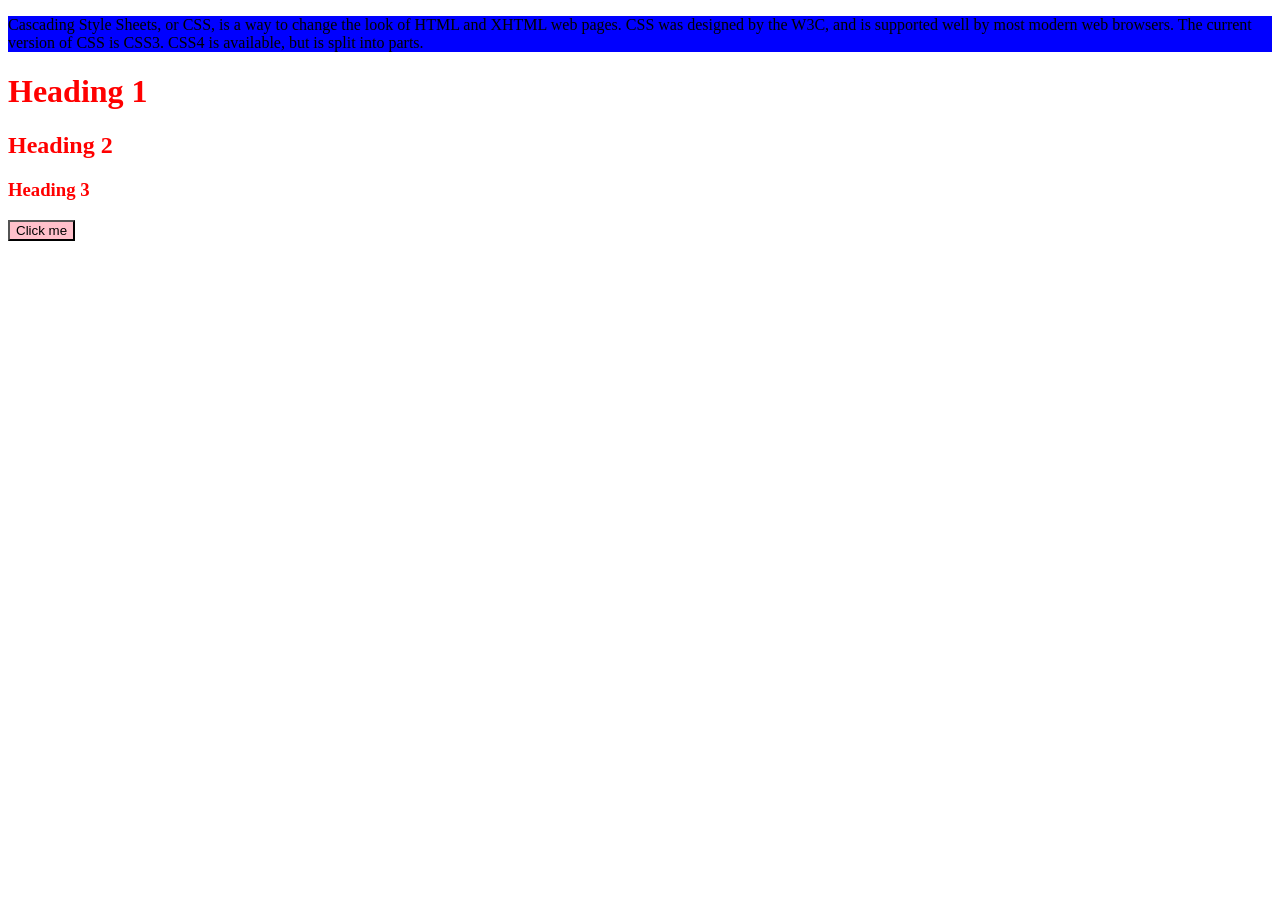
<file: index.html>
<!DOCTYPE html>
<html lang="en">
<head>
    <meta charset="UTF-8">
    <meta name="viewport" content="width=device-width, initial-scale=1.0">
    <title>Document</title>
    <link rel="stylesheet" href="style.css">
    <style>button{
        background-color: blue;
    }
    </style>       
</head>
<body>
    <div id="box" style=" background-color:blue;">
    <p>Cascading Style Sheets, or CSS, is a way to change the look of HTML and XHTML web pages. CSS was designed by the W3C, and is supported well by most modern web browsers. The current version of CSS is CSS3. CSS4 is available, but is split into parts.</p>
    </div> 

    <h1 class="heading"> Heading 1 </h1>
    <h2  class="heading"> Heading 2 </h2>
    <h3  class="heading"> Heading 3  </h3>

    <button style="background-color: pink;">Click me</button>



</body>
</html>
</file>
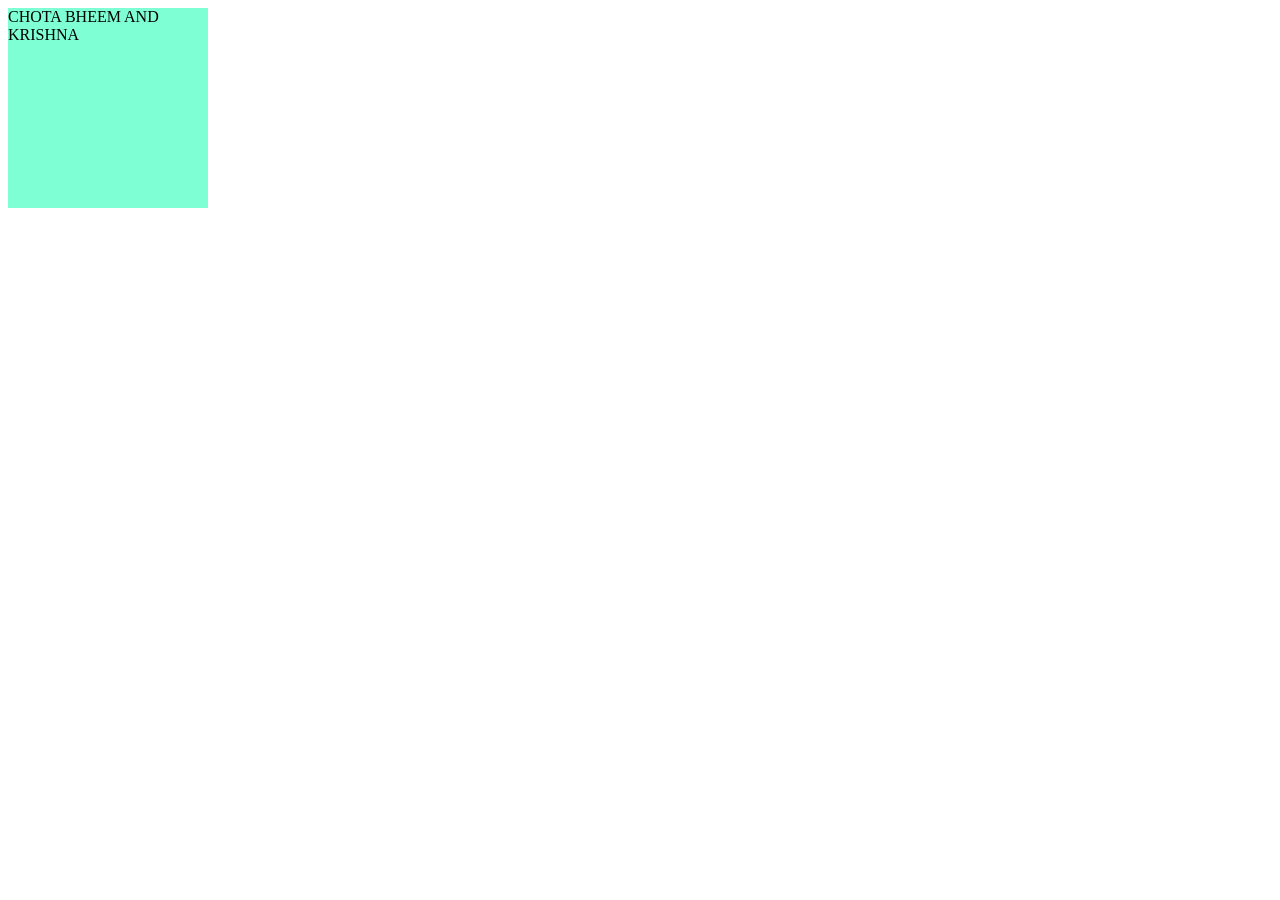
<file: ANIMATION/index.html>
<!DOCTYPE html>
<html lang="en">
<head>
    <meta charset="UTF-8">
    <meta name="viewport" content="width=device-width, initial-scale=1.0">
    <title>Document</title>
    <link rel="stylesheet" href="style.css">
</head>
<body>
    <div> CHOTA BHEEM AND KRISHNA </div>
    
</body>
</html>
</file>
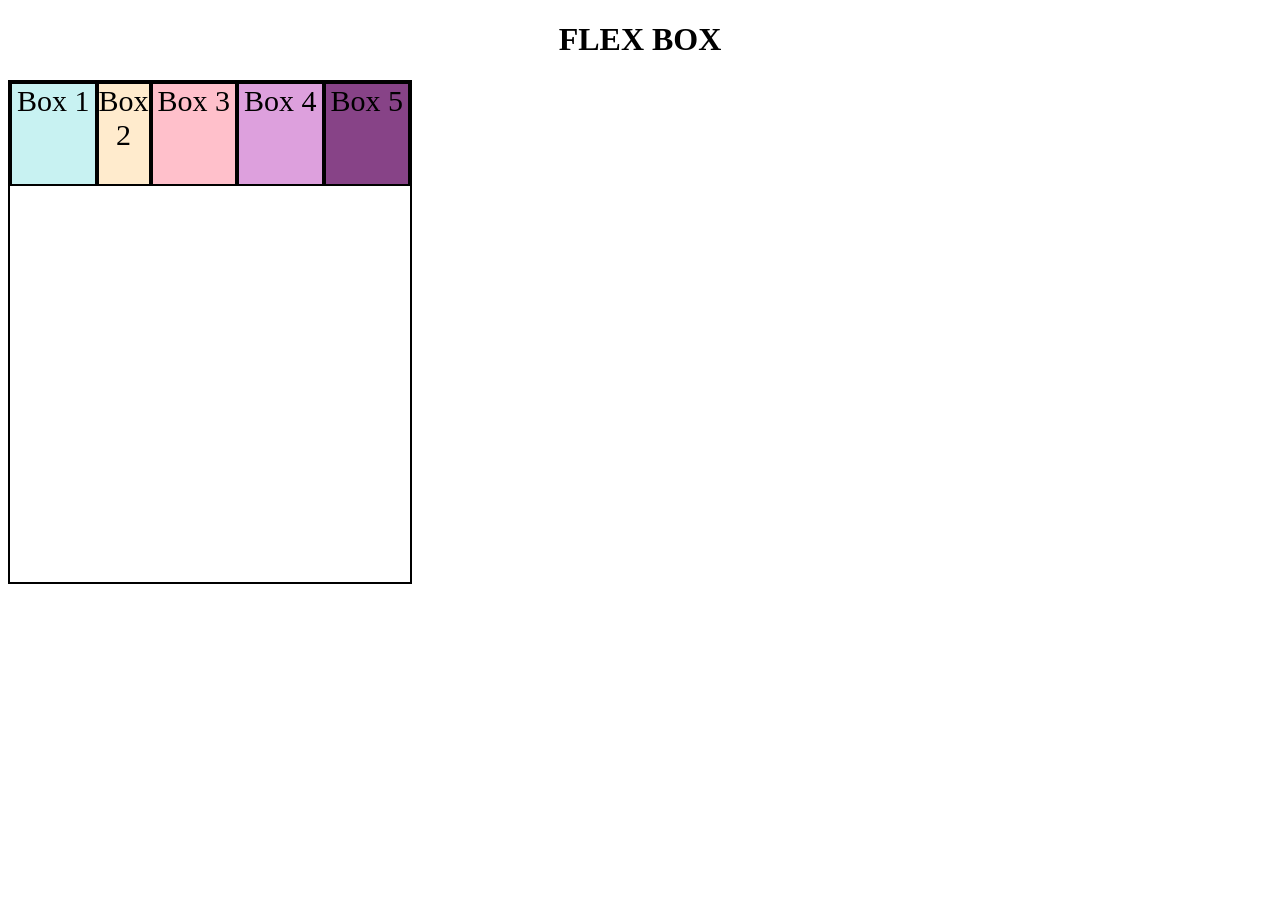
<file: FLEX MODE/index.html>
<!DOCTYPE html>
<html lang="en">
<head>
    <meta charset="UTF-8">
    <meta name="viewport" content="width=device-width, initial-scale=1.0">
    <title>Document</title>
    <link rel="stylesheet" href="style.css">
</head>
<body>
    <h1>FLEX BOX</h1>
    <div id="container">
        <div id="box1">Box 1</div>
        <div id="box2">Box 2</div>
        <div id="box3">Box 3</div>
        <div id="box4">Box 4</div>
        <div id="box5">Box 5</div>
    </div>
</body>
</html>
</file>
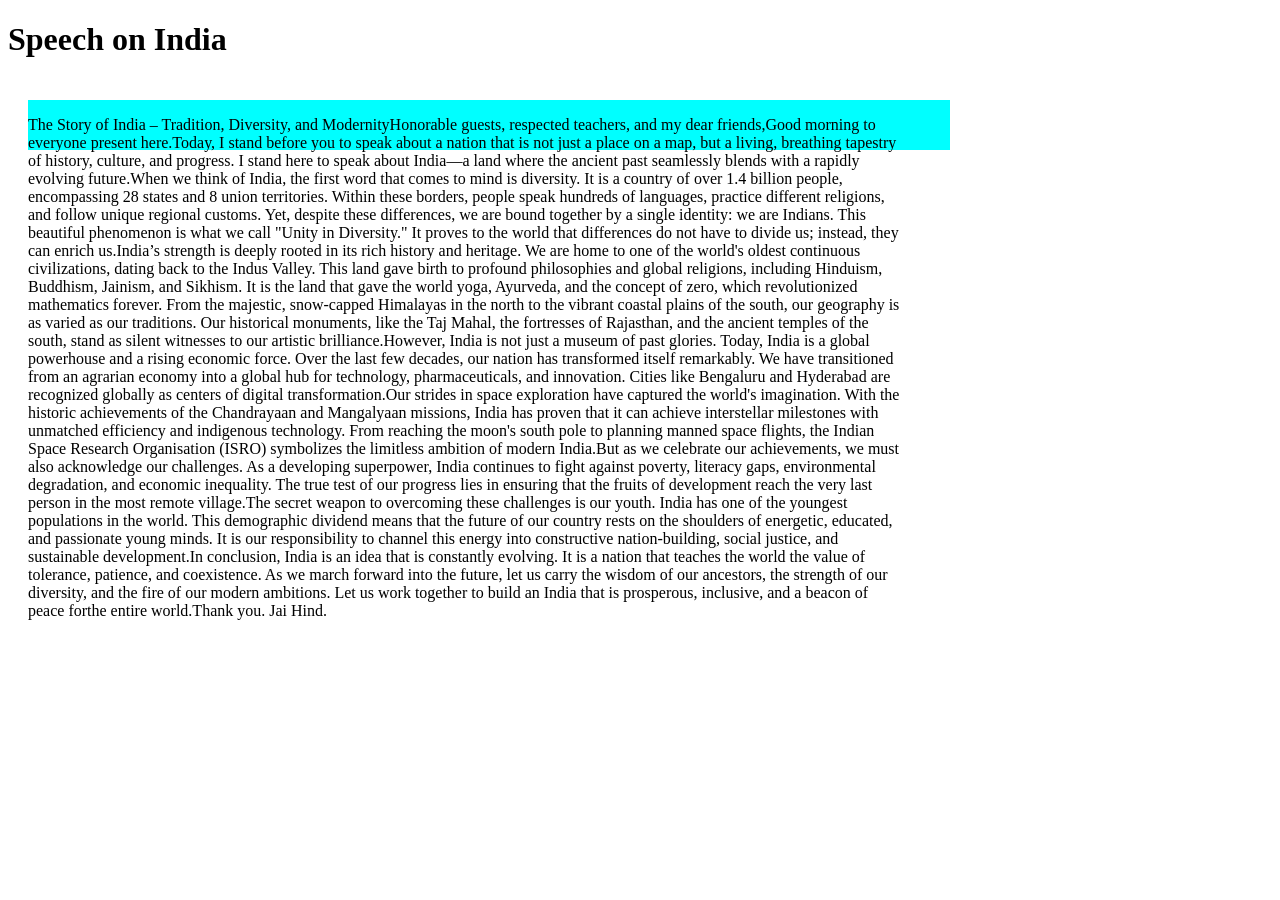
<file: Position/index.html>
<!DOCTYPE html>
<html lang="en">
<head>
    <meta charset="UTF-8">
    <meta name="viewport" content="width=device-width, initial-scale=1.0">
    <title>Document</title>
    <link rel="stylesheet" href="style.css">
</head>
<body>
    <header>
        <h1>Speech on India</h1>
    </header>
    <div id="div1">
        Div1
    </div>
    <div id="div2">
        Div2
    </div>
    <div>
        <p>The Story of India – Tradition, Diversity, and ModernityHonorable guests, respected teachers, and my dear friends,Good morning to everyone present here.Today, I stand before you to speak about a nation that is not just a place on a map, but a living, breathing tapestry of history, culture, and progress. I stand here to speak about India—a land where the ancient past seamlessly blends with a rapidly evolving future.When we think of India, the first word that comes to mind is diversity. It is a country of over 1.4 billion people, encompassing 28 states and 8 union territories. Within these borders, people speak hundreds of languages, practice different religions, and follow unique regional customs. Yet, despite these differences, we are bound together by a single identity: we are Indians. This beautiful phenomenon is what we call "Unity in Diversity." It proves to the world that differences do not have to divide us; instead, they can enrich us.India’s strength is deeply rooted in its rich history and heritage. We are home to one of the world's oldest continuous civilizations, dating back to the Indus Valley. This land gave birth to profound philosophies and global religions, including Hinduism, Buddhism, Jainism, and Sikhism. It is the land that gave the world yoga, Ayurveda, and the concept of zero, which revolutionized mathematics forever. From the majestic, snow-capped Himalayas in the north to the vibrant coastal plains of the south, our geography is as varied as our traditions. Our historical monuments, like the Taj Mahal, the fortresses of Rajasthan, and the ancient temples of the south, stand as silent witnesses to our artistic brilliance.However, India is not just a museum of past glories. Today, India is a global powerhouse and a rising economic force. Over the last few decades, our nation has transformed itself remarkably. We have transitioned from an agrarian economy into a global hub for technology, pharmaceuticals, and innovation. Cities like Bengaluru and Hyderabad are recognized globally as centers of digital transformation.Our strides in space exploration have captured the world's imagination. With the historic achievements of the Chandrayaan and Mangalyaan missions, India has proven that it can achieve interstellar milestones with unmatched efficiency and indigenous technology. From reaching the moon's south pole to planning manned space flights, the Indian Space Research Organisation (ISRO) symbolizes the limitless ambition of modern India.But as we celebrate our achievements, we must also acknowledge our challenges. As a developing superpower, India continues to fight against poverty, literacy gaps, environmental degradation, and economic inequality. The true test of our progress lies in ensuring that the fruits of development reach the very last person in the most remote village.The secret weapon to overcoming these challenges is our youth. India has one of the youngest populations in the world. This demographic dividend means that the future of our country rests on the shoulders of energetic, educated, and passionate young minds. It is our responsibility to channel this energy into constructive nation-building, social justice, and sustainable development.In conclusion, India is an idea that is constantly evolving. It is a nation that teaches the world the value of tolerance, patience, and coexistence. As we march forward into the future, let us carry the wisdom of our ancestors, the strength of our diversity, and the fire of our modern ambitions. Let us work together to build an India that is prosperous, inclusive, and a beacon of peace forthe entire world.Thank you. Jai Hind.</p>
    </div>
</body>
</html>
</file>
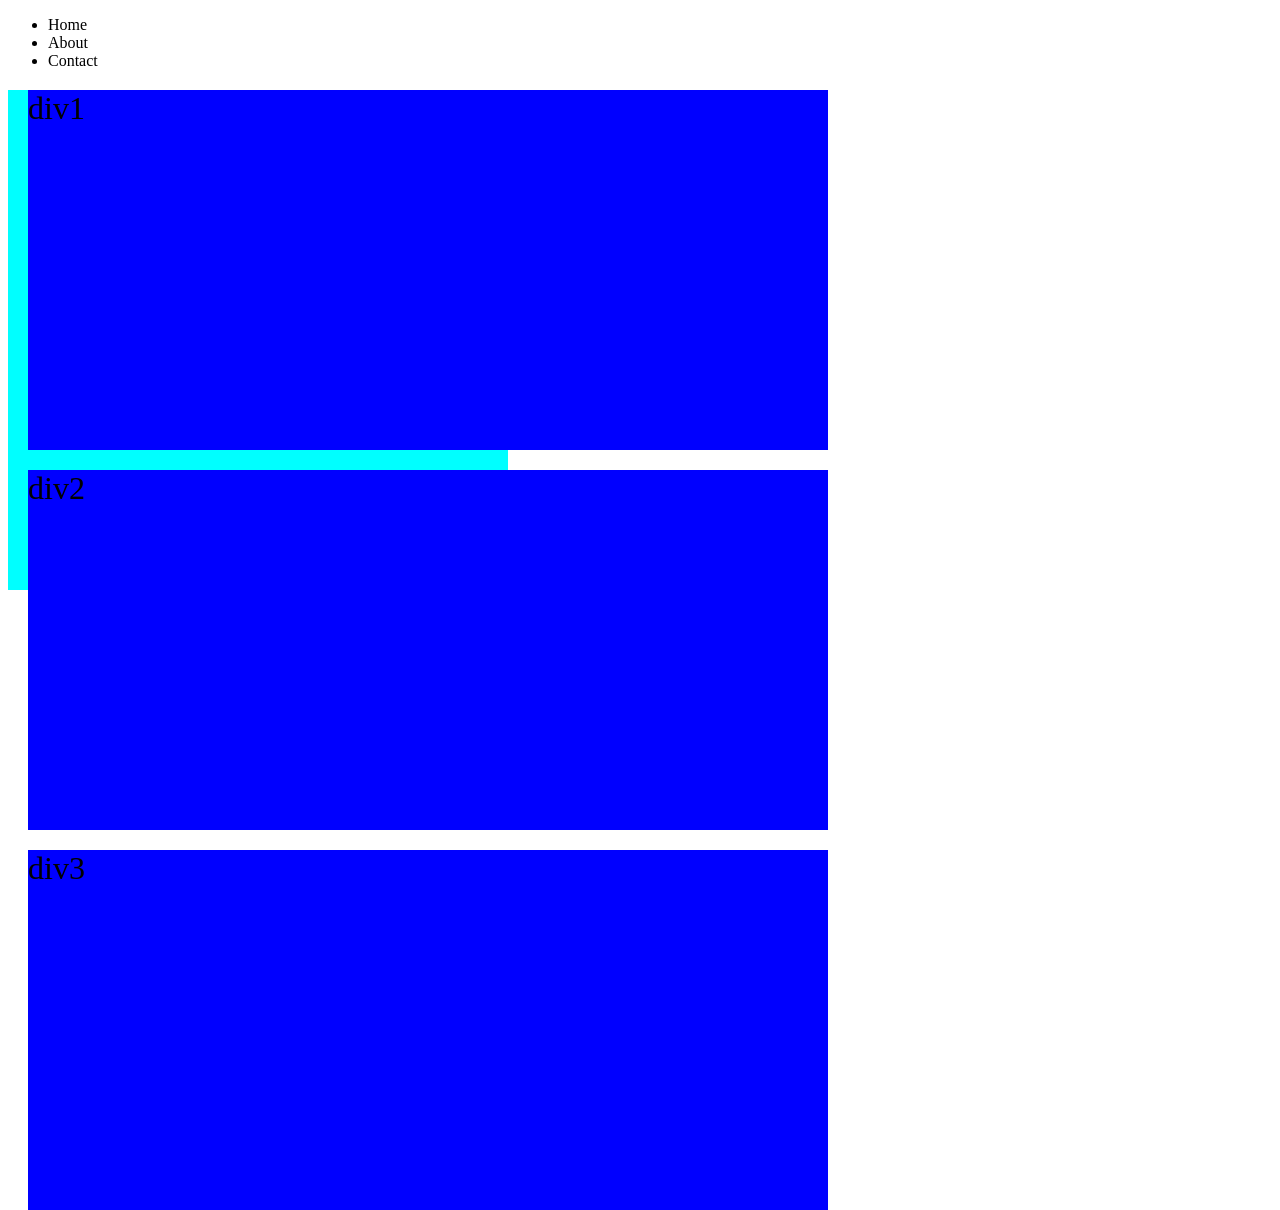
<file: Relative/index.html>
<!DOCTYPE html>
<html lang="en">
<head>
    <meta charset="UTF-8">
    <meta name="viewport" content="width=device-width, initial-scale=1.0">
    <title>Document</title>
    <link rel="stylesheet" href="./style.css">
</head>
<body>
    <header>
        <nav>
            <ul>
                <li>Home</li>
                <li>About</li>
                <li>Contact</li>
            </ul>   
        </nav>
    </header>

    <main>
        <div>   
            div1    
        </div>
        <div id="div2">
            div2
        </div>
        <div>
            div3
        </div>
    </main>
</body>
</html>
</file>
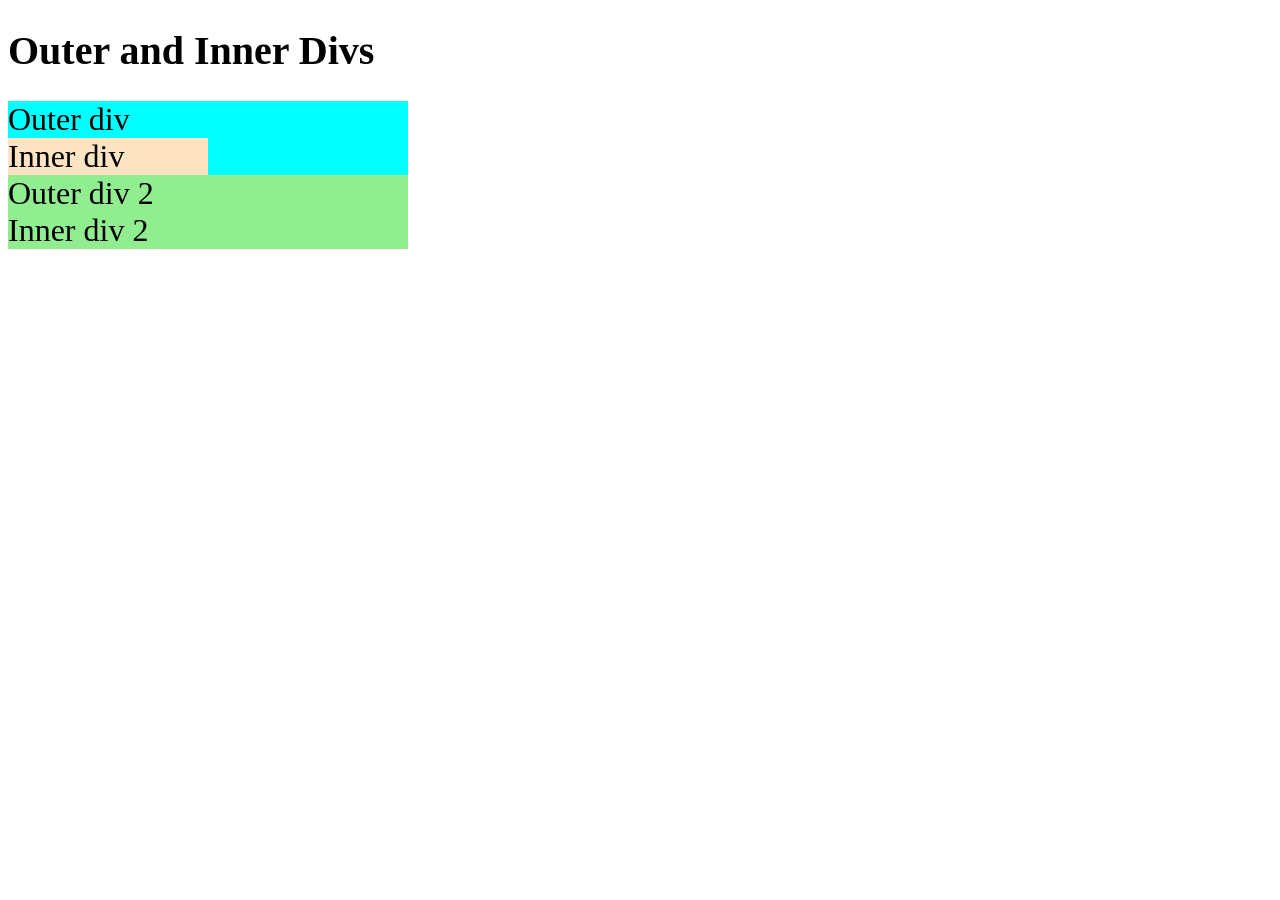
<file: Set 5/index.html>
<!DOCTYPE html>
<html lang="en">
<head>
    <meta charset="UTF-8">
    <meta name="viewport" content="width=device-width, initial-scale=1.0">
    <title>Document</title>       
    <link rel="stylesheet" href="style.css">
</head>
<body>
    <header>
        <h1>Outer and Inner Divs</h1>
    </header>
    <main>
        <div id="outer">
            Outer div
            <div id="inner">
                Inner div
            </div>

        </div>
        <div id="outer2">
            Outer div 2
            <div id="inner2">
                Inner div 2
            </div>
        </div>
    </main>

</body>
</html>
</file>
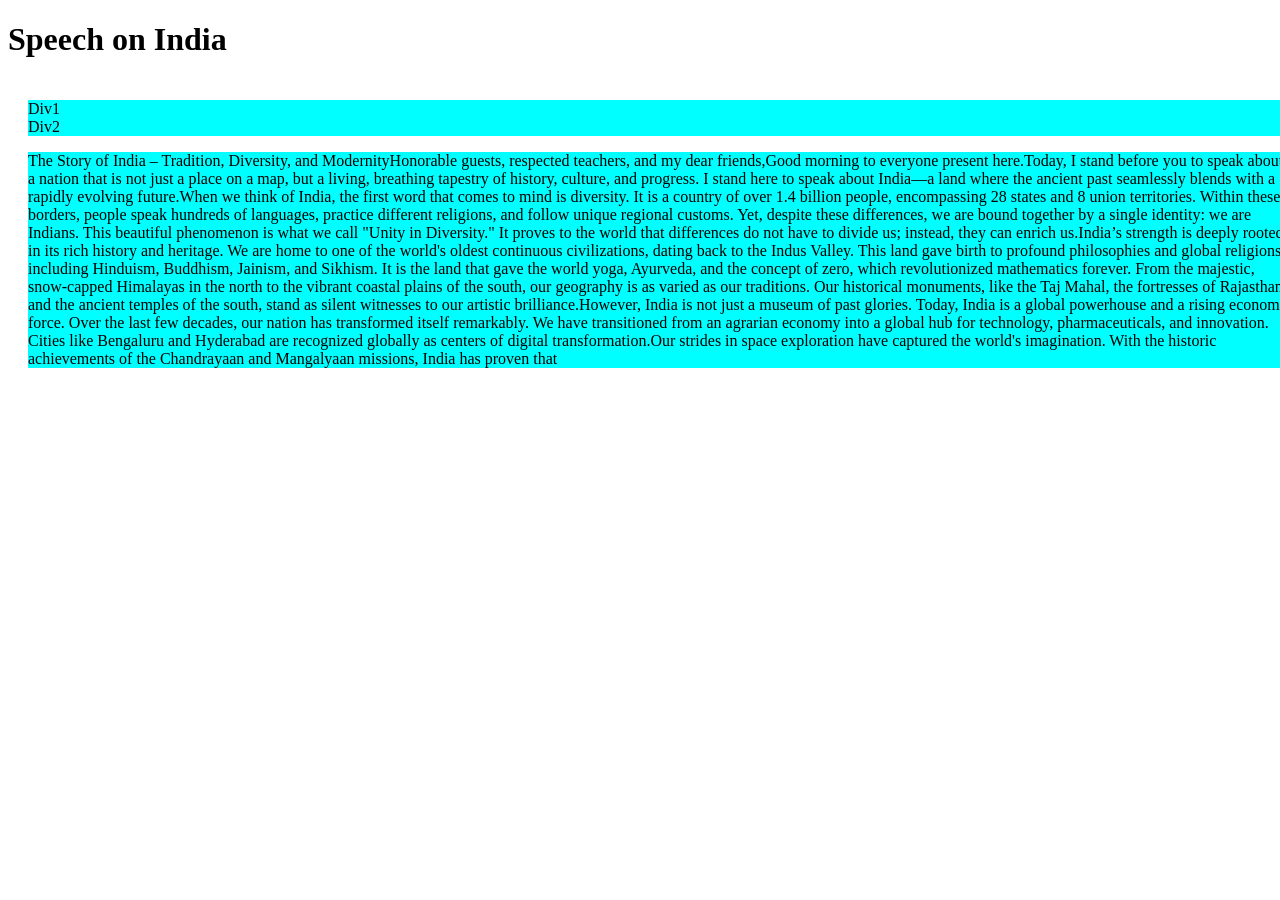
<file: SET 6/index.html>
<!DOCTYPE html>
<html lang="en">
<head>
    <meta charset="UTF-8">
    <meta name="viewport" content="width=device-width, initial-scale=1.0">
    <title>Document</title>
    <link rel="stylesheet" href="style.css">
</head>
<body>
    <header>
        <h1>Speech on India</h1>
    </header>
    <div id="div1">
        Div1
    </div>
    <div id="div2">
        Div2
    </div>
    <div>
        <p>The Story of India – Tradition, Diversity, and ModernityHonorable guests, respected teachers, and my dear friends,Good morning to everyone present here.Today, I stand before you to speak about a nation that is not just a place on a map, but a living, breathing tapestry of history, culture, and progress. I stand here to speak about India—a land where the ancient past seamlessly blends with a rapidly evolving future.When we think of India, the first word that comes to mind is diversity. It is a country of over 1.4 billion people, encompassing 28 states and 8 union territories. Within these borders, people speak hundreds of languages, practice different religions, and follow unique regional customs. Yet, despite these differences, we are bound together by a single identity: we are Indians. This beautiful phenomenon is what we call "Unity in Diversity." It proves to the world that differences do not have to divide us; instead, they can enrich us.India’s strength is deeply rooted in its rich history and heritage. We are home to one of the world's oldest continuous civilizations, dating back to the Indus Valley. This land gave birth to profound philosophies and global religions, including Hinduism, Buddhism, Jainism, and Sikhism. It is the land that gave the world yoga, Ayurveda, and the concept of zero, which revolutionized mathematics forever. From the majestic, snow-capped Himalayas in the north to the vibrant coastal plains of the south, our geography is as varied as our traditions. Our historical monuments, like the Taj Mahal, the fortresses of Rajasthan, and the ancient temples of the south, stand as silent witnesses to our artistic brilliance.However, India is not just a museum of past glories. Today, India is a global powerhouse and a rising economic force. Over the last few decades, our nation has transformed itself remarkably. We have transitioned from an agrarian economy into a global hub for technology, pharmaceuticals, and innovation. Cities like Bengaluru and Hyderabad are recognized globally as centers of digital transformation.Our strides in space exploration have captured the world's imagination. With the historic achievements of the Chandrayaan and Mangalyaan missions, India has proven that
    </p>
    </div>
</body>
</html>
</file>
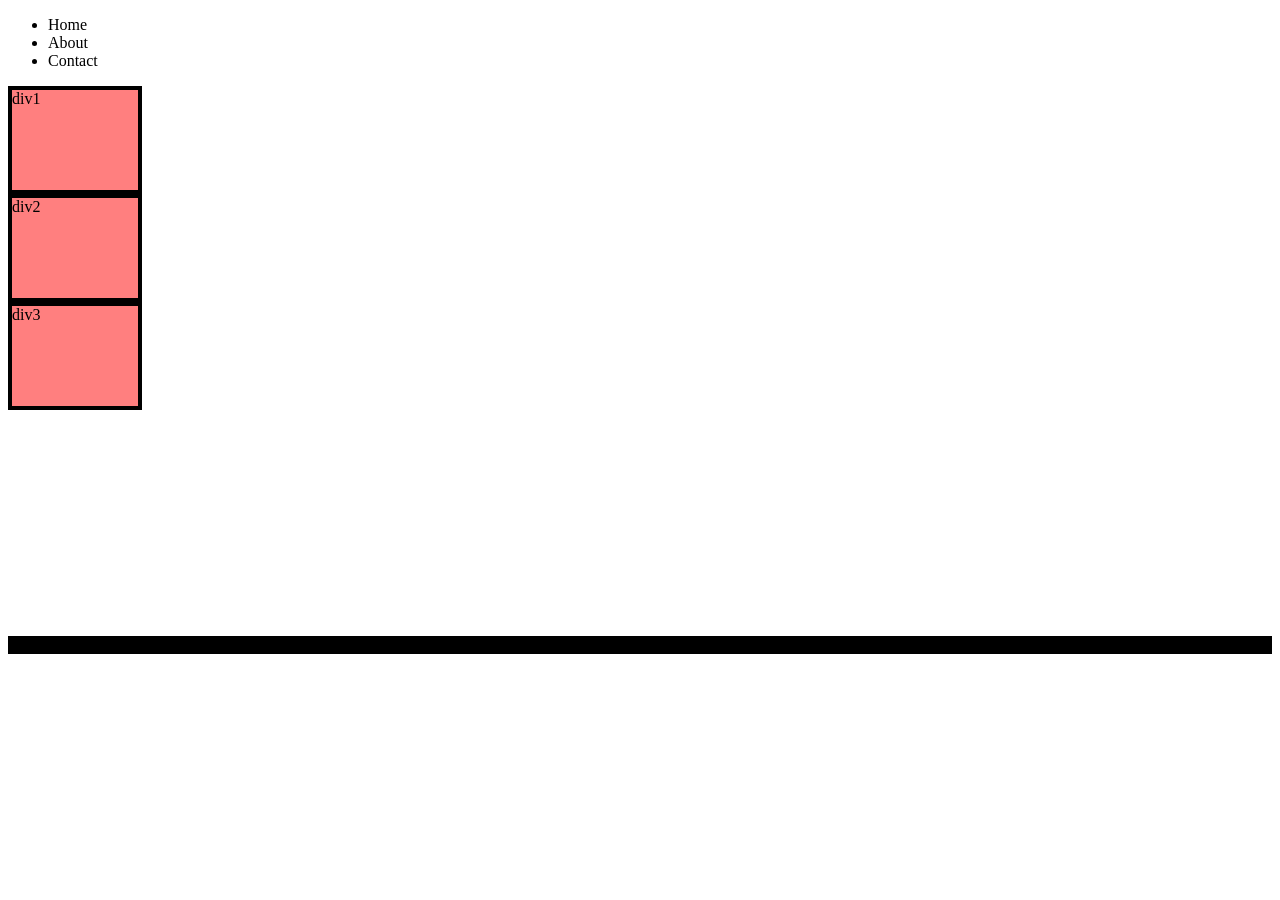
<file: SET4/index.html>
<!DOCTYPE html>
<html lang="en">
<head>
    <meta charset="UTF-8">
    <meta name="viewport" content="width=device-width, initial-scale=1.0">
    <title>Document</title>
    <link rel="stylesheet" href="style.css">   
</head>
<body>
    <header>
        <nav>
            <ul>
                <li>Home</li>
                <li>About</li>
                <li>Contact</li>
            </ul>   
        </nav> 
    </header>

    <main>
        <div>
            div1
        </div>
        <div id="div2">
            div2    
        </div>
        <div>
            div3
        </div>
    </main>
    <footer>
        copyright &copy; 2024
    </footer>
</body>
</html>
</file>
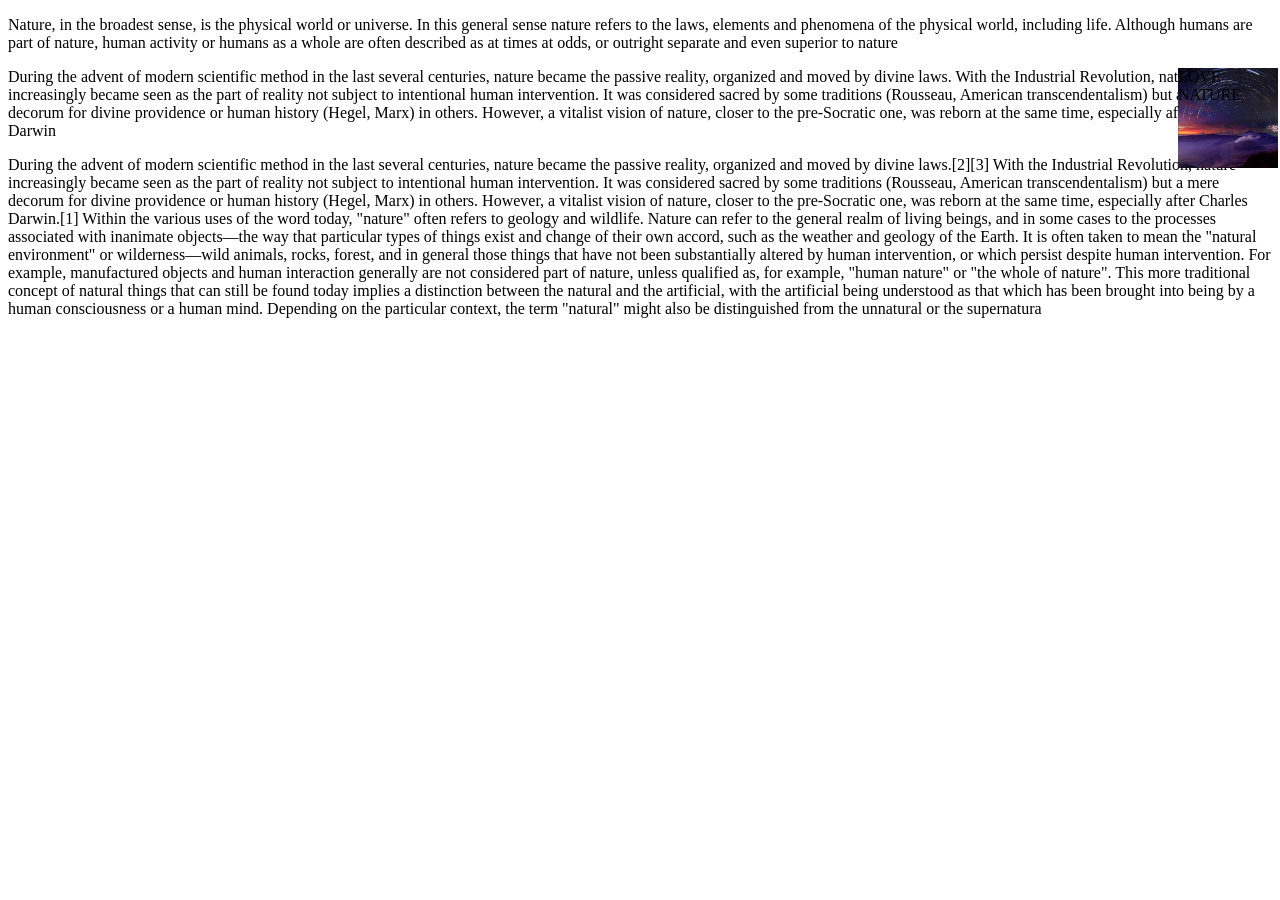
<file: SET7/index.html>
<!DOCTYPE html>
<html lang="en">
<head>
    <meta charset="UTF-8">
    <meta name="viewport" content="width=device-width, initial-scale=1.0">
    <title>Document</title>
    <link rel="stylesheet" href="style.css">
</head>
<body>
    <p>
        Nature, in the broadest sense, is the physical world or universe. In this general sense nature refers to the laws, elements and phenomena of the physical world, including life. Although humans are part of nature, human activity or humans as a whole are often described as at times at odds, or outright separate and even superior to nature
    </p>
    
    <div>
        LOVE NATURE
    </div>

    <p>
        During the advent of modern scientific method in the last several centuries, nature became the passive reality, organized and moved by divine laws. With the Industrial Revolution, nature increasingly became seen as the part of reality not subject to intentional human intervention. It was considered sacred by some traditions (Rousseau, American transcendentalism) but a mere decorum for divine providence or human history (Hegel, Marx) in others. However, a vitalist vision of nature, closer to the pre-Socratic one, was reborn at the same time, especially after Charles Darwin
    </p>
    <p>
        During the advent of modern scientific method in the last several centuries, nature became the passive reality, organized and moved by divine laws.[2][3] With the Industrial Revolution, nature increasingly became seen as the part of reality not subject to intentional human intervention. It was considered sacred by some traditions (Rousseau, American transcendentalism) but a mere decorum for divine providence or human history (Hegel, Marx) in others. However, a vitalist vision of nature, closer to the pre-Socratic one, was reborn at the same time, especially after Charles Darwin.[1]
        Within the various uses of the word today, "nature" often refers to geology and wildlife. Nature can refer to the general realm of living beings, and in some cases to the processes associated with inanimate objects—the way that particular types of things exist and change of their own accord, such as the weather and geology of the Earth. It is often taken to mean the "natural environment" or wilderness—wild animals, rocks, forest, and in general those things that have not been substantially altered by human intervention, or which persist despite human intervention. For example, manufactured objects and human interaction generally are not considered part of nature, unless qualified as, for example, "human nature" or "the whole of nature". This more traditional concept of natural things that can still be found today implies a distinction between the natural and the artificial, with the artificial being understood as that which has been brought into being by a human consciousness or a human mind. Depending on the particular context, the term "natural" might also be distinguished from the unnatural or the supernatura
    </p>
    <p>
        
    </p>
</body>
</html>
</file>
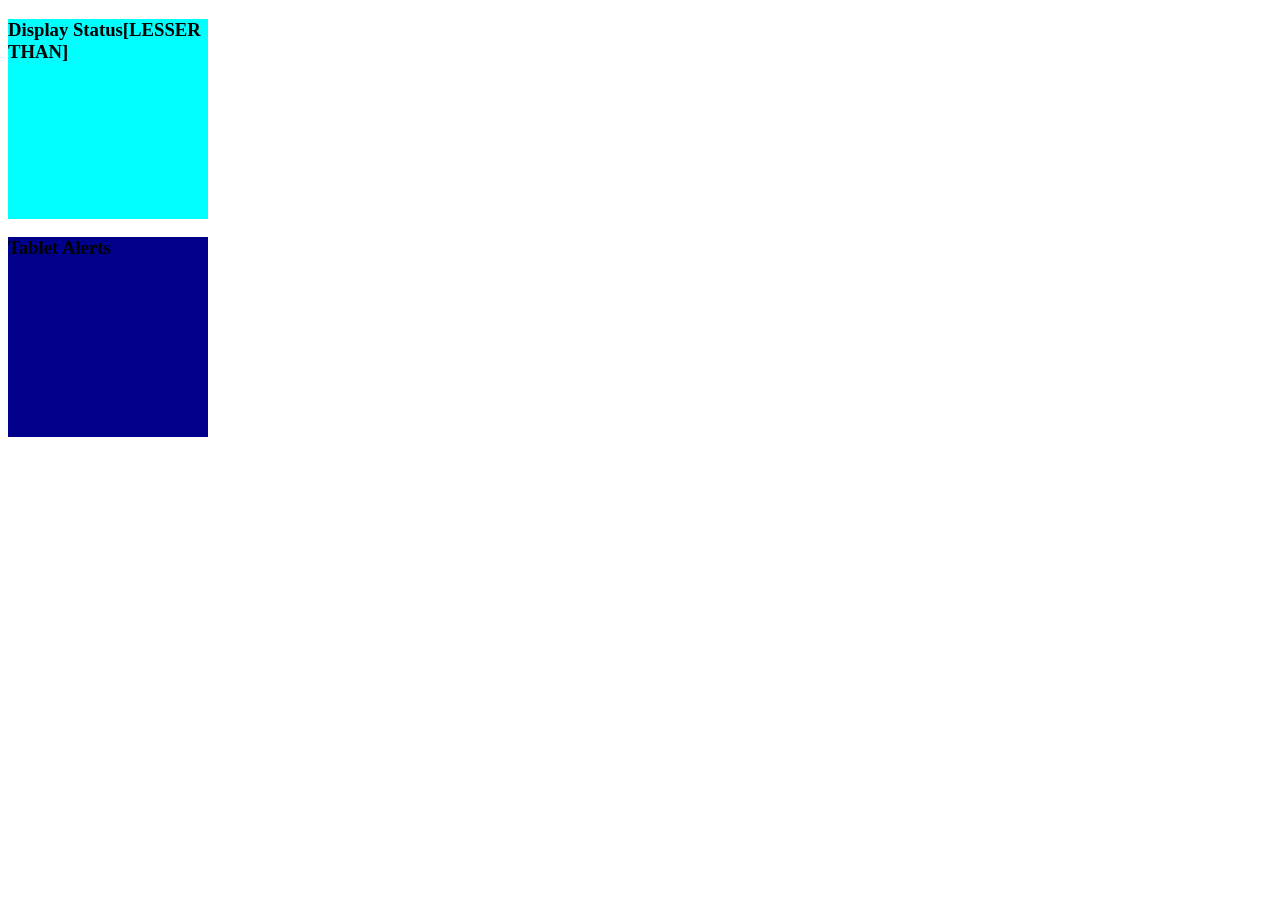
<file: SET9/index.html>
<!DOCTYPE html>
<html lang="en">
<head>
    <meta charset="UTF-8">
    <meta name="viewport" content="width=device-width, initial-scale=1.0">
    <title>Document</title>
    <link rel="stylesheet" href="style.css">
</head>

<body>
    <div>
        <h3>Display Status[LESSER THAN]</h3>
    </div>

    <div class="space-card">
        <h3>Tablet Alerts</h3>
    </div>

</body>

</html>
</file>
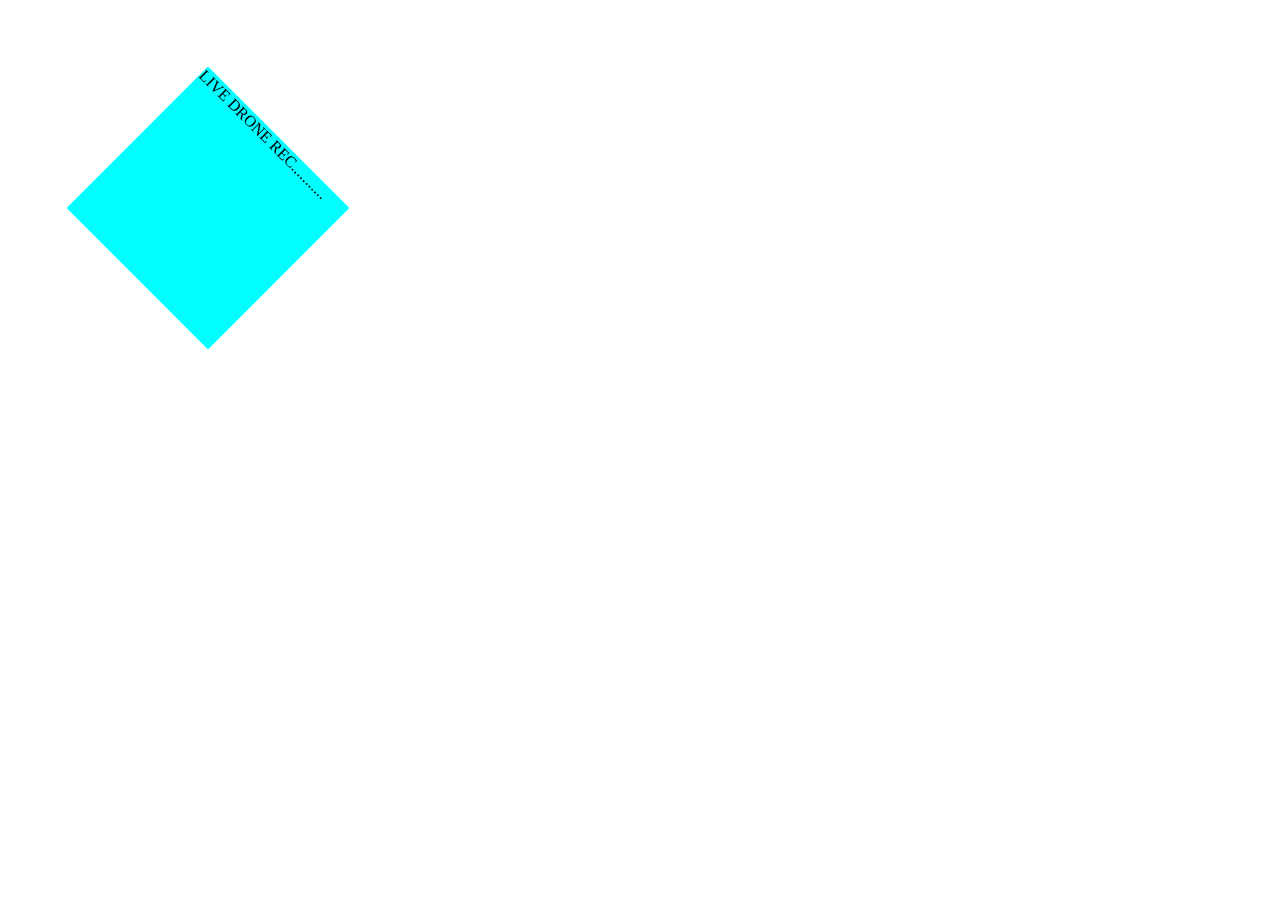
<file: TRANSITION, TRANSFORM/index.html>
<!DOCTYPE html>
<html lang="en">
<head>
    <meta charset="UTF-8">
    <meta name="viewport" content="width=device-width, initial-scale=1.0">
    <title>Document</title>
    <link rel="stylesheet" href="style.css">
</head>

<body>
    <div>
        LIVE DRONE REC...........
    </div>
    
</body>
</html>
</file>
<file: style.css>
.heading{
    color: red;
}   

button{
    background-color: green;
}
</file>
<file: ANIMATION/style.css>
div{
    height: 200px;
    width: 200px;
    background-color: aquamarine;
    animation: div_anime;
    animation-duration: 5s;
    /*animation-timing-function: ease-in;
    animation-delay: 1s;
    animation-iteration-count: 5;
    animation-direction: alternate;*/

}

/*@keyframes div_anime {
    from{background-color: aquamarine;}
    to{background-color: darkblue;}
    
}*/

@keyframes div_anime {
    0% {background-color: aquamarine;}
    50% {background-color: darkblue;}
    100% {background-color: red;}
    
}
</file>
<file: FLEX MODE/style.css>
body{
    text-align: center;
}
div {
    height: 100px; 
    width: 100px;
    /* display: inline-block; */
    border: 2px solid black;   
    font-size: 30px;
}
#container {
    width: 400px; 
    height: 500px;
    display:flex;
    flex-direction: row;
    /* justify-content:space-between; */
    /* flex-wrap:wrap; */
    /* align-items: flex-start; */
    /* align-content: center; */
}

#box1 {
    background-color:rgb(200, 242, 242);
}
#box2 {
    background-color:blanchedalmond;
    /* align-self: center; */
    flex-shrink: 5;
}
#box3 {
    background-color: pink;
}
#box4 {
    background-color: plum;
}
#box5 {
    background-color:rgb(135, 67, 135);
}
</file>
<file: Position/style.css>
/*div{
    position: relative;
    background-color: aqua;
    height: 50px;
    width: 50px;
    margin: 20px;
}*/
div{
    position: absolute;
    background-color: aqua;
    height: 50px;
    width: 880px;
    margin: 20px;
}    


#div1{
    background-color: aqua;
    left: 50px;
}   
#div2{
    background-color:aqua;
    left: 50px;
}
</file>
<file: Relative/style.css>
main{
    height: 500px;
    width: 500px;
    background-color: aqua;
}

div{
    height: 40vh;
    width: 50rem;
    background-color: blue;
    margin: 20px;
    font-size: 2em;
}
</file>
<file: Set 5/style.css>
#outer{
    background-color: aqua;
    width: 400px;
    font-size: 2rem;
}

#inner{
    background-color:bisque;
    width: 50%;
}

body{
    font-size: 20px;
}

#outer2{
    background-color: lightgreen;
    width: 400px;
    font-size: 2rem;
}
</file>
<file: SET 6/style.css>
div{
    position: relative ;
    background-color: aqua;
    top: 20px;
    left: 20px;
}
</file>
<file: SET4/style.css>
div{
    height: 100px;
    width: 10%;
    border: 4px solid black;
    background-color:rgba(255, 0, 0, 0.5);
}

footer{
    background-color:black;
}

main{
    height: 550px;
}
</file>
<file: SET7/style.css>
div{
    height:100px;
    width:100px;
    background-image: url("Bromo.jpg");
    background-size: cover;
    position:fixed;
    right:2px;
}
</file>
<file: SET9/style.css>
div{
    height: 200px;
    width: 200px;
    background-color: aqua  ;
}

@media (max-width:600px){
    div{
        background-color: green;
    }
}

.space-card{
    height: 200px;
    width: 200px;
    background-color:darkblue ;
}
@media (min-width:600px) and (max-width:600px){
            div{
            background-color:pink;
        }
    }
</file>
<file: TRANSITION, TRANSFORM/style.css>
div{
    height: 200px;
    width: 200px;
    background-color: aqua;
    position: relative;
    top:100px;
    left: 100px;
    transition-property: all;
    transition-duration: 2s;
    transition-timing-function: ease-in;
    /*transition-delay: 2s;*/
    transform: rotate(45deg);
    
    /*transform: scale(2);*/
}

div:hover{
    background-color: red;
    transform: scale(0.5);
    transform: translate(100px);
    transform: skew(30deg);
}
</file>
